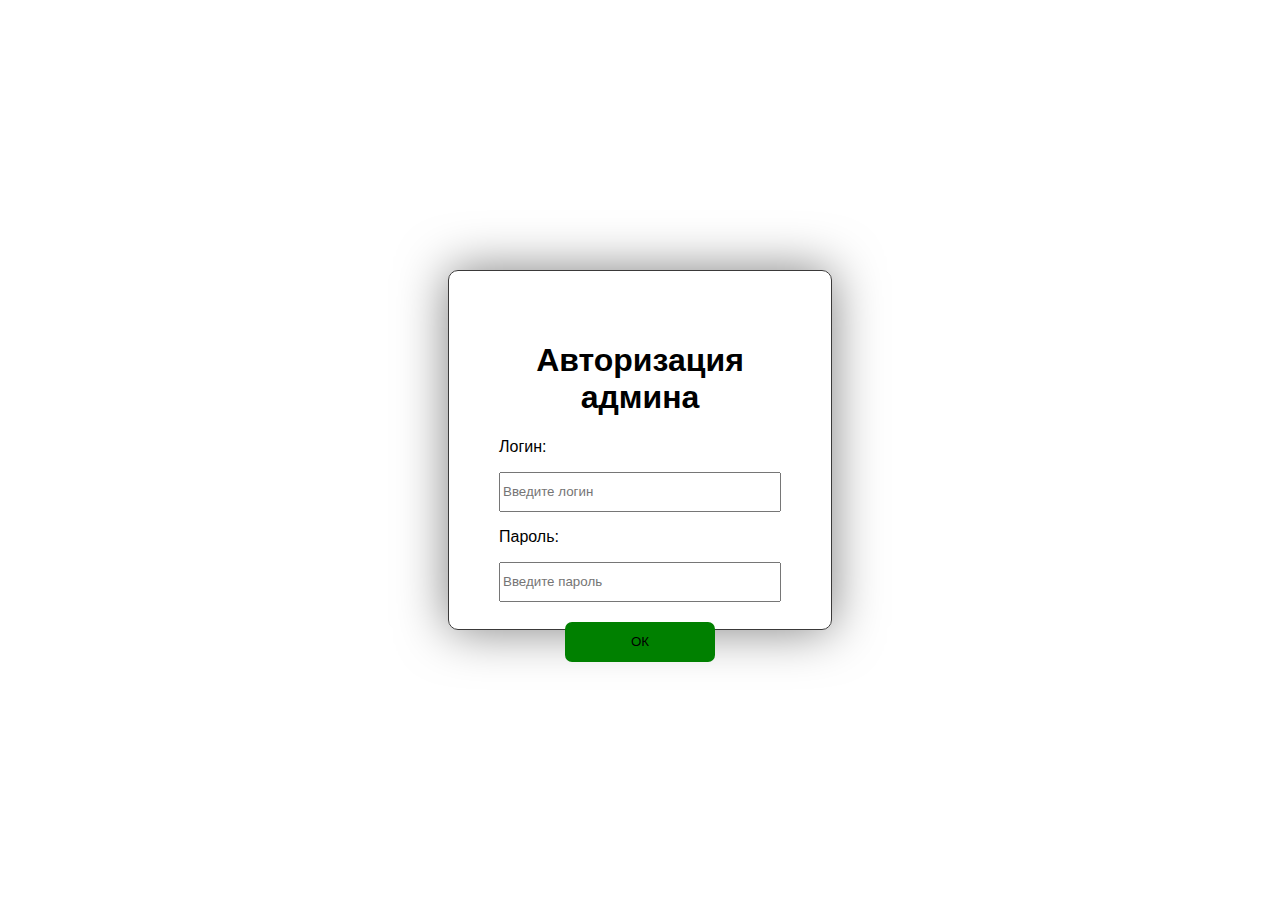
<file: index.html>
<!DOCTYPE html>
<html lang="en">
<head>
    <meta charset="UTF-8">
    <meta http-equiv="X-UA-Compatible" content="IE=edge">
    <meta name="viewport" content="width=device-width, initial-scale=1.0">
    <title>Document</title>
    <link rel="stylesheet" href="/style.css">
</head>
<body>
    <div class="formBlock">
      <div class="content">
        <h1>Авторизация админа</h1>
        <p>Логин:</p>
        <input placeholder="Введите логин" type="text" class="login">
        <p>Пароль:</p>
        <input placeholder="Введите пароль" type="password" class="password">
        <div class="btn">
          <button class="btnOk">ОК</button>
        </div>
      </div>
    </div>

    <script src="/script.js"></script>
</body>
</html>
</file>
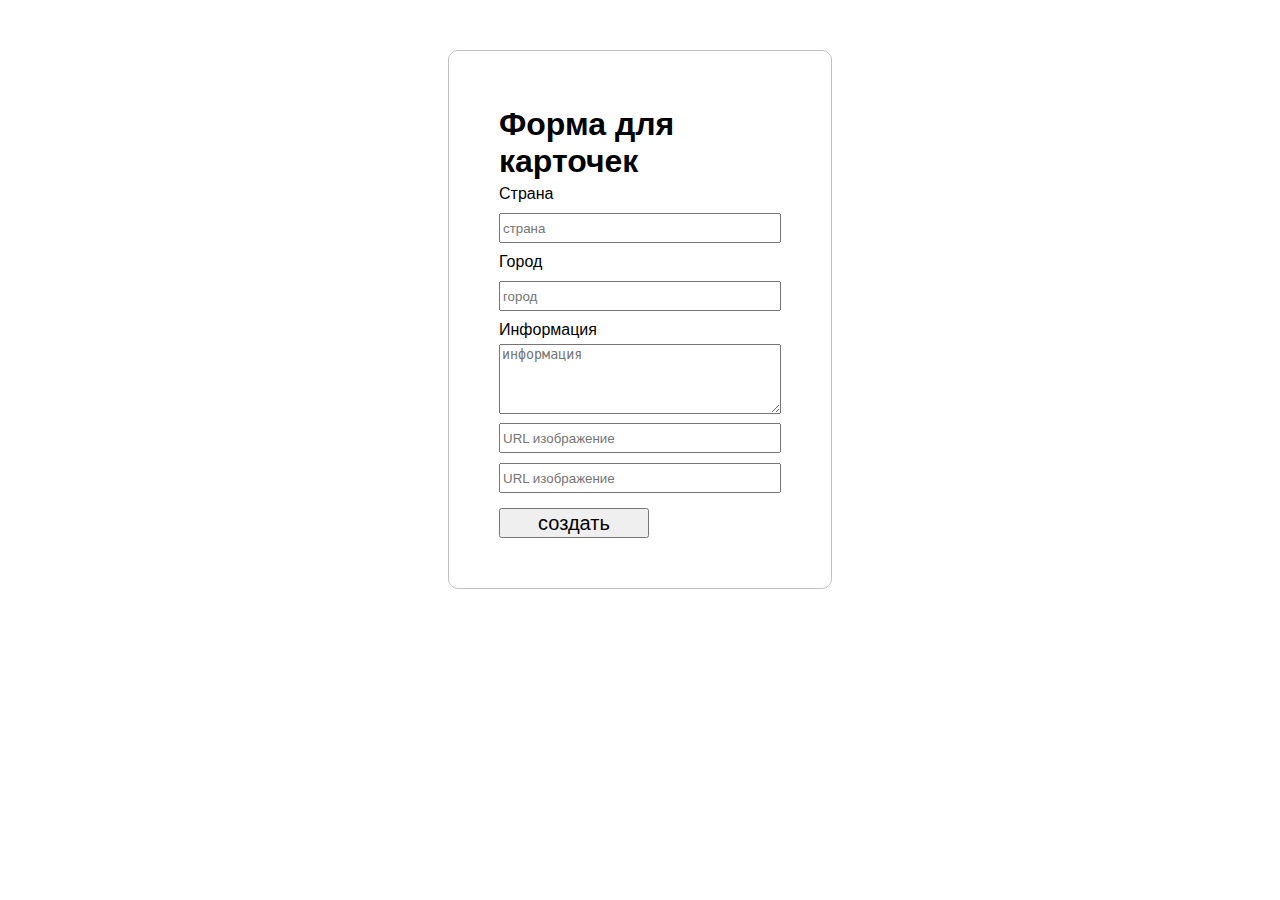
<file: page.html>
<!DOCTYPE html>
<html lang="en">
<head>
    <meta charset="UTF-8">
    <meta http-equiv="X-UA-Compatible" content="IE=edge">
    <meta name="viewport" content="width=device-width, initial-scale=1.0">
    <title>Document</title>
    <link rel="stylesheet" href="/page.css">
</head>
<body>

    <div class="firstMain">
        <div class="formContent">
            <h1>Форма для карточек</h1>
            <p>Страна</p>
            <input placeholder="страна" class="country">
            <p>Город</p>
            <input placeholder="город" class="city">
            <p>Информация</p>
            <textarea placeholder="информация" class="info"></textarea>
            <input type="text" placeholder="URL изображение" class="img1">
            <input type="text" placeholder="URL изображение" class="img2">
            <div>
                <button class="addBtn">создать</button>
            </div>
        </div>
    
        <div class="cardsContainer">
    
        </div>
    </div>

    <script src="/page.js"></script>
</body>
</html>
</file>
<file: style.css>
* {
    box-sizing: border-box;
}
  
body {
  margin: 0;
  padding: 0;
  font-family: Arial, sans-serif;
}

.formBlock {
  width: 100%;
  height: 100vh;
  display: flex;
  flex-direction: column;
  justify-content: center;
  align-items: center;
}

.content {
  padding: 50px;
  width: 30%;
  height: 40vh;
  border: 1px solid rgb(58, 57, 57);
  border-radius: 10px;
  box-shadow: 0px 0px 50px rgba(0, 0, 0, 0.5
  );
}

h1{
  text-align: center;
}

input {
  width: 100%;
  height: 40px;
}

.btn {
  display: flex;
  justify-content: center;
}

button {
  margin-top: 20px;
  width: 150px;
  height: 40px;
  background-color: green;
  border-radius: 7px;
  border: none;
}
</file>
<file: page.css>
* {
    box-sizing: border-box;
}

body {
    margin: 0;
    padding: 0;
    font-family: Arial, sans-serif;
}

.firstMain {
    padding-top: 50px;
    display: flex;
    flex-direction: column;
    align-items: center;
}

.formContent {
    width: 30%;
    height: 100%;
    border: 1px solid silver ;
    border-radius: 10px;
    padding: 50px;

}

img {
    width: 150px;
    height: 150px;
}

.formContent h1 {
    margin: 5px 0;
}

.formContent p {
    margin: 5px 0;
}

.formContent input {
    margin: 5px 0;
    width: 100%;
    height: 30px;
}

.formContent textarea {
    width: 100%;
    height: 70px;
}

.addBtn {
    margin-top: 10px;
    width: 150px;
    font-size: 20px;
    height: 30px;
}

.error {
    border: 1px solid red;
    outline: red;
}

.cardsContainer {
    width: 100%;
    padding: 50px;
    display: grid;
    grid-template-columns: repeat(4, 1fr);
    gap: 50px;
}

.countryCards {
    padding: 20px;
    height: 300px;
    width: 100%;
    border: 1px solid silver;
    border-radius: 15px;
    box-shadow: 0px 0px 70px rgba(0, 0, 0, 0.3);
}
</file>
